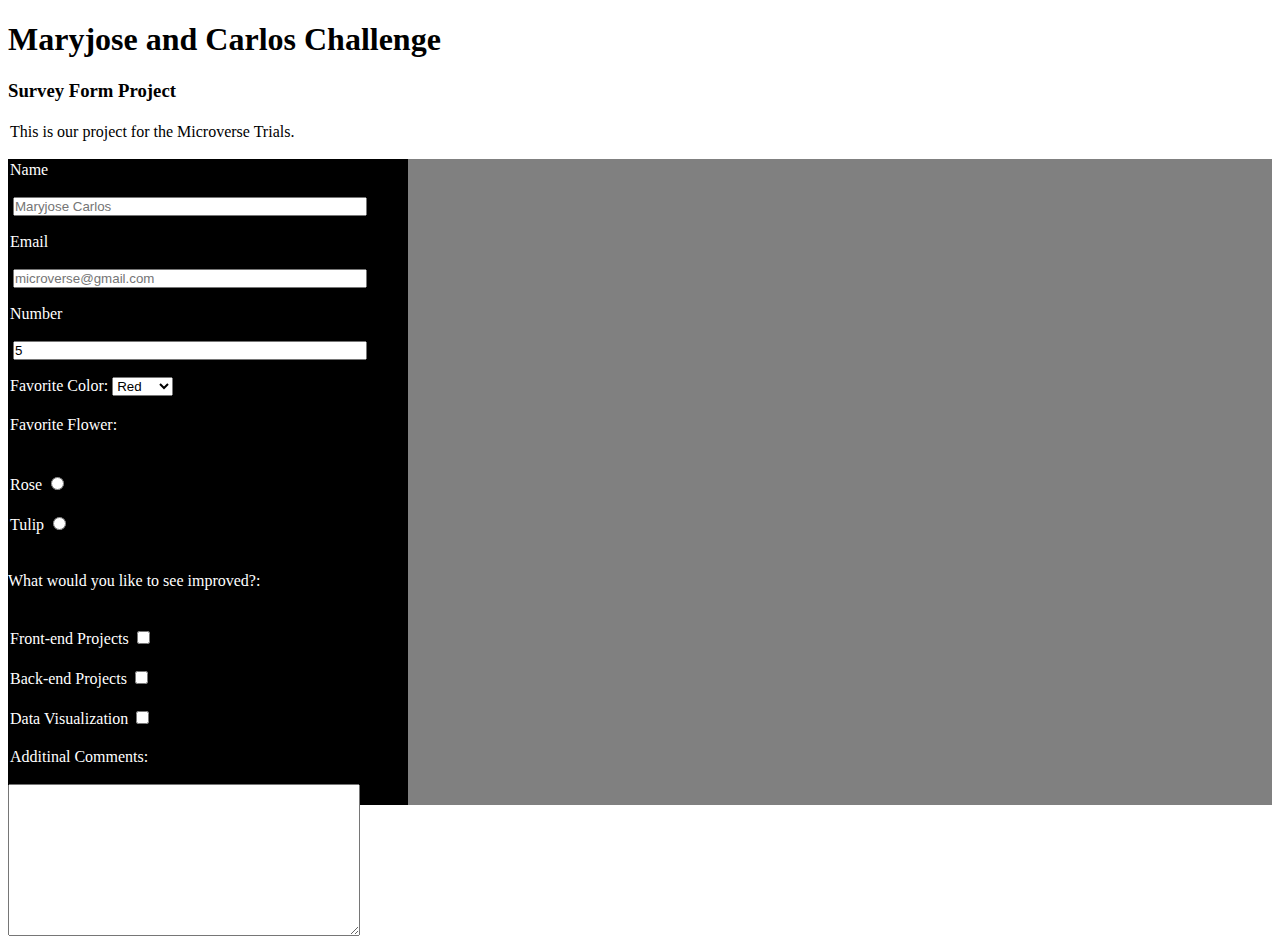
<file: html-css project marijose-carlos/index1.html>
<!DOCTYPE html>
<html lang="en">
  <head>
    <meta charset="UTF-8">
    <title>Survey Form - Majo y Carlos</title>
    <link rel="stylesheet" href="style.css">
  </head>

  <body>
<h1 id="title">  Maryjose and Carlos Challenge </h1>
<h3> Survey Form Project </h3>

<p id="description"> This is our project for the Microverse Trials. </p>

<div class="cuerpo">
<form id="survey-form">
<p>Name</p>
<label id="name-label"> <input class="etiquetas" id="name" type="text" placeholder="Maryjose Carlos" required> </label></br>
<p> Email</p>
<label id="email-label"> <input id="email" class="etiquetas"type="email" placeholder="microverse@gmail.com" required> </label></br>
<p>Number</p>
  <label id="number-label">  <input id="number" class="etiquetas" type="number" max="10" min="0" placeholder="0 - 10" value="5" > </label>
  <p> Favorite Color: 
        <select id="dropdown" name="colors">
            <option value="Red">Red</option>
            <option value="Red">Yellow</option>
            <option value="Red">Blue</option>
        </select>  
  <p> Favorite Flower:<p> 
      <p> Rose <input type="radio" name="flower" value="Rose"</p>
      <p> Tulip <input type="radio" name="flower" value="Tulip"</p>
<p></p
<p> What would you like to see improved?:<p> 
      <p> Front-end Projects <input type="checkbox" name="improve" value="frontend"</p>
      <p> Back-end Projects <input type="checkbox" name="improve" value="backend"</p>
      <p> Data Visualization <input type="checkbox" name="improve" value="data"</p>

<p> Additinal Comments:</p>
  <textarea id="textarea" class="etiquetas" type="textarea"> </textarea>


<input id="submit"type="submit" value="Submit" />

</form></div></body><br><br><br><br><br><br>
   
   
  </body>
</html>
</file>
<file: html-css project marijose-carlos/style.css>
.cuerpo{
    background: gray;
    color:white;
    height: 1500;
    width:500;
  }
  form{
    background:black;
    width: 400px;
    height:1500;
  }
  .etiquetas{
    position:absolute;
    width:350px;
    height:200;
    position: center;
    padding:0px;
  
  }
  label{
    padding:5px;
    margin:auto;
  }
  #textarea{
    height:150px;
  }
  p{
  padding:2px;
  }
</file>
